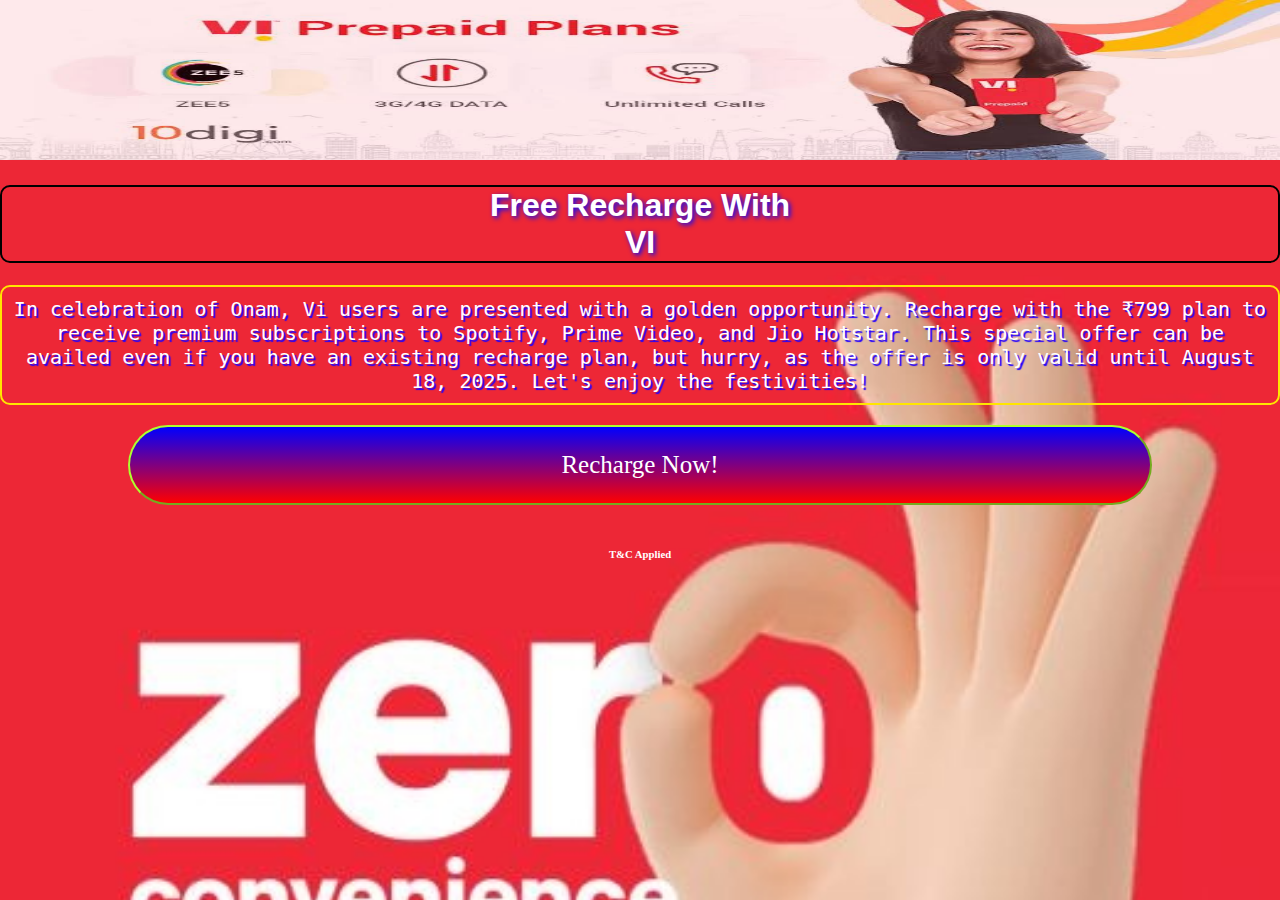
<file: index.html>
<!DOCTYPE html>
<html lang="en">
<head>
  <meta charset="UTF-8">
  <meta http-equiv="X-UA-Compatible" content="IE=Edge">
  <meta name="viewport" content="width=device-width, initial-scale=1">
  <title>RechargeForVI</title>
  
  <link rel="stylesheet" href="style.css">
  
  <link rel="icon" href="image/icon.png" type="image/png">
</head>
<body>
  <img src="image/header.png" alt="Header" class="header">
  <h1 class="heading">Free Recharge With<br>VI</h1>
  <p class="para">
In celebration of Onam, Vi users are presented with a golden opportunity. Recharge with the ₹799 plan to receive premium subscriptions to Spotify, Prime Video, and Jio Hotstar. This special offer can be availed even if you have an existing recharge plan, but hurry, as the offer is only valid until August 18, 2025. Let's enjoy the festivities!
</p><div>
<a href="next.html"><button class="btn">Recharge Now!</button></a>
  </div><br>
  <h6 style="text-align: center; color: white;">T&C Applied</h6>
  <script src="main.js"></script>
</body>
</html>
</file>
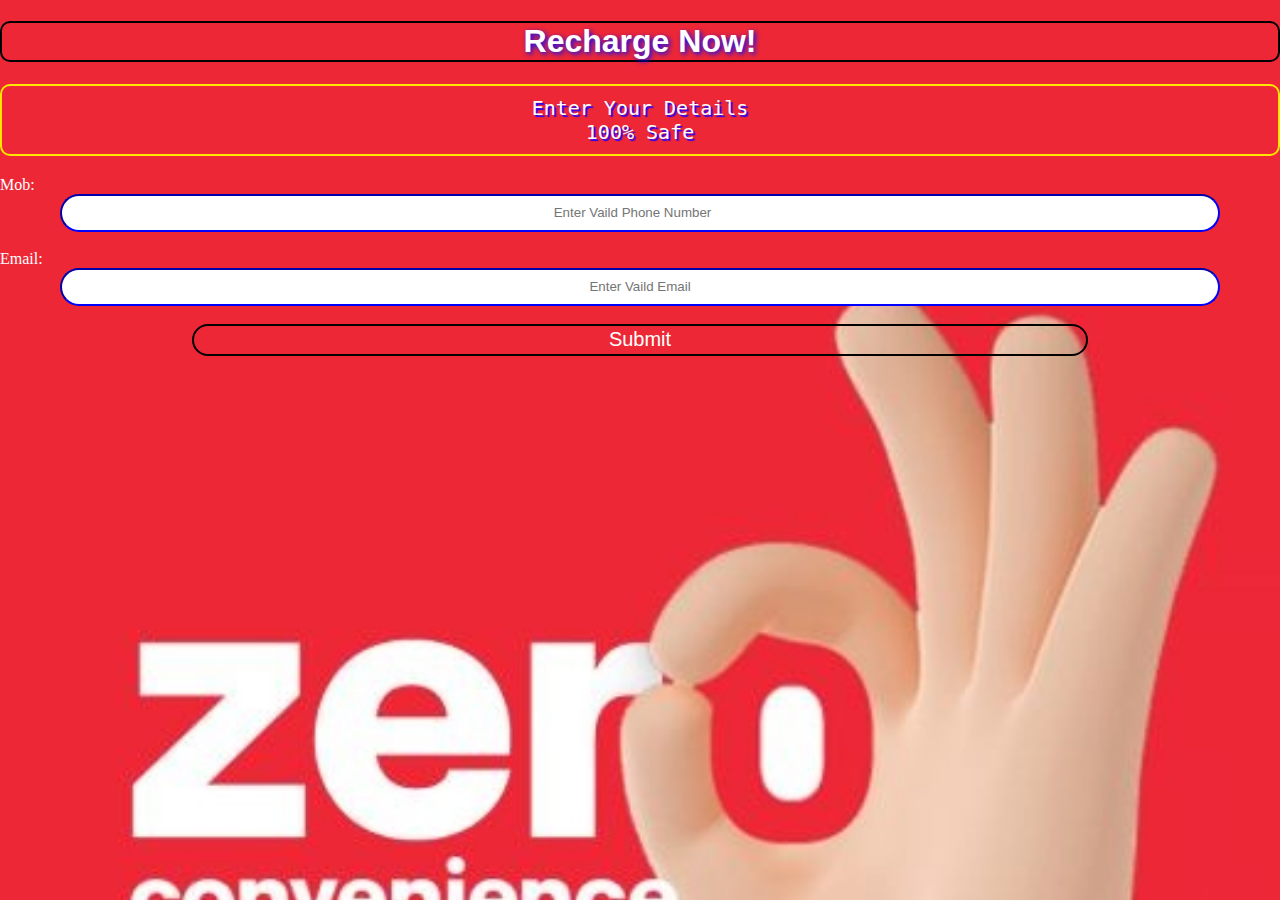
<file: next.html>
<!DOCTYPE html>
<html>

<head>
  <meta charset="UTF-8">
  <meta name="viewport" content="width=device-width, initial-scale=1">
  <title>Next</title>
  <link rel="stylesheet" href="style.css">
</head>

<body>
  <h1 class="heading">Recharge Now!</h1>
  <p class="para">Enter Your Details<br> 100% Safe</p>
  <form id="submit()">
  <label for="number">Mob:</label>
  <input class="inp" type="number" placeholder="Enter Vaild Phone Number"><br>
    <label for="email">Email:</label>
  <input class="inp" type="email" placeholder="Enter Vaild Email"><br>
  <input class="sub" type="submit" style="color: white; font-size: 20px;" onclick="sub()">
  </form>
  <script src="main.js"></script>
</body>

</html>
</file>
<file: style.css>
body{
  background-image: url(image/bg.png);
  background-size: cover;
  background-repeat: none;
  margin: 0;
  padding: 0;
}
.header{
  width: 100%;
  height: 10rem;
  opacity: 90%;
}
.heading{
  text-align: center;
  color: white;
  border: 2px solid black;
  border-radius: 10px;
  font-family: Arial;
  text-shadow: 2px 2px 5px #000CFF;
}
.para{
  padding: 10px;
  text-align: center;
  font-size: 20px;
  color: #FFFFFF;
  border: 2px solid #FFE600;
  border-radius: 10px;
  font-family: monospace;
  text-shadow: 2px 2px 1px #2100FF;
}
.btn{
  width: 80%;
  height: 5rem;
  color: white;
  position: relative;
  left: 10%;
  border-radius: 100px;
  font-size: 25px;
  font-family: Georgia;
  background: linear-gradient(blue,red);
  border-color: greenyellow;
}
.btn:hover{
  background: linear-gradient(red,blue);
  transform: scale(1.1);
  transition: 0.1s linear;
}
.inp{
  width: 90%;
  height: 2rem;
  display: block;
  margin-left: auto;
  margin-right: auto;
  text-align: center;
  border-radius: 100px;
  border-color: blue;
  
}
.sub{
  height: 2rem;
  width: 70%;
  position: relative;
  left: 15%;
  border-radius: 100px;
  background: none;
  border: 2px solid black;
}
label{
  color: white;
}
.heading1{
  text-align: center;
  color: white;
  border: 2px solid black;
  border-radius: 10px;
  font-family: Arial;
  text-shadow: 2px 2px 5px #0015FF;
  animation: anim 0.5s infinite;
  position: absolute;
  bottom: 50px;
  
}
@keyframes anim {
  0% {
    translate: -10px;
    transform: rotate(0deg);
  }
  50%{
    translate: 10px;
    transform: rotate(10deg);
  }
  100%{
    translate: -10px;
    transform: rotate(0deg);
  }
}
audio{
  opacity: 0%;
}
</file>
